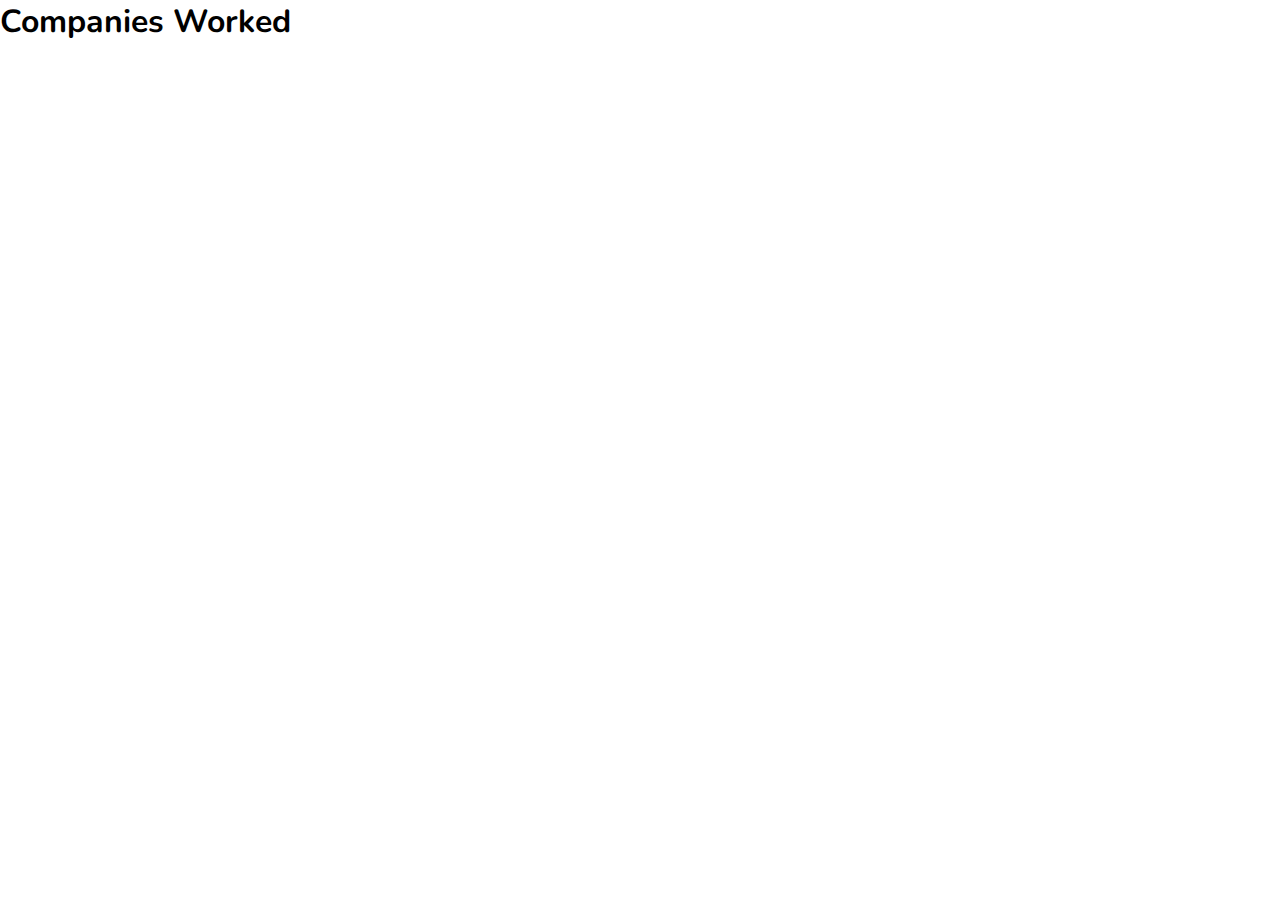
<file: companies-worked.html>
<!DOCTYPE html>
<html lang="en">
<head>
    <meta charset="UTF-8">
    <meta http-equiv="X-UA-Compatible" content="IE=edge">
    <meta name="viewport" content="width=device-width, initial-scale=1.0">
    <link rel="stylesheet" href="style.css">
    <title>Companies Worked</title>
</head>
<body>
    <h1>Companies Worked</h1>
</body>
</html>
</file>
<file: style.css>
@import url('https://fonts.googleapis.com/css2?family=Josefin+Sans&family=Nunito&display=swap');
*{
    margin: 0;
    padding: 0;
    box-sizing: border-box;
}
body{
    font-family: 'Nunito', sans-serif;
}
.wrapper{
    width: 100%;
}
header{
    width: 100%;
}
.nav-main{
    width: 100%;
    height: 62px;
    background-color: #000000;
    display: flex;
    justify-content: space-between;
}
.logo-area{
    width: 70%;
    height: 100%;
    display: flex;
    justify-content:flex-start;
    align-items: center;
    background-color: transparent;
}
.logo-area ul{
    display: flex;
    justify-content: center;
    align-items: center;
}
.logo-area ul li{
    list-style-type: none;
}
.logo-area ul li a{
    text-decoration: none;
    padding: 0 10px;
    letter-spacing: -0.5px;
    color: #ffffff;
}
.logo-area ul li a:hover{
    text-decoration: none;
    padding: 0 10px;
    letter-spacing: -0.5px;
    color: #b7b6b6;
}
.logo-area img{
    width: 40px;
    height: 40px;
    margin: 0 0 0 30px;
    border-radius: 50%;
}
.social-icons{
   width: 30%;
   height: 62px;
   background-color: transparent;
}
.search{
    width: 280px;
    position: relative;
    margin: 0 10px 0 20px;
    transition: all 500ms;
}
.search-onfocus{
    width: 350px;
    position: relative;
    margin: 0 10px 0 20px;
    background-color: #ffffff;
    border-radius: 5px;
    color: #24292f;
}
.slash{
    position: absolute;
    top: 5px;
    right: 8px;
    display: inline-block;
    color: #ffffff;
    width: 10px;
    height: 10px;
    padding: 8px;
    border: 0.5px solid #ffffff;
    border-radius: 3px;
}
.slash i{
    color: #ffffff;
    font-size: 8px;
    font-weight: 900;
    transform: rotate(90deg);
    position: absolute;
    top: 3px;
    right: 2px;
}
input[type="search"]{
    width: 100%;
    height: 30px;
    border: 0.5px solid #ffffff;
    color: #ffffff;
    border-radius: 5px;
    padding: 2px 10px;
    background-color: transparent;
}
::placeholder{
    font-size: 15px;
    font-family: 'Nunito', sans-serif;
    color: #c1c0c0;

}
input[type="search"]:focus{
    outline: none;
}
.social-icons{
    width: 30%;
}
.social-icons ul{
    display: flex;
    height: 62px;
    justify-content: flex-end;
    margin-right: 50px;
    align-items: center;
}
.social-icons ul li{
    padding: 0 10px;
    list-style-type: none;
}

.social-icons ul li i{
    font-size: 20px;
    color: #ffffff;
}
.social-icons ul li i:hover{
    font-size: 20px;
    color: rgb(155, 152, 152);
}
.social-icons ul li i a{
    font-size: 20px;
    color: #d1d2d3;
}
.identity-area{
    width: 100%;
    height: 50px;
    background-color: #eff3fd;
    align-items: center;
}
.identity-area a{
    text-decoration: none;
}
.user-icon{
    font-size: 20px;
    color: #8b8a8a;
    padding: 0 10px;
}
.user-name{
    display: inline-block;
    margin-top: 10px;
    font-size: 25px;
    color: #0969da;
}
.user-name:hover{
    display: inline-block;
    margin-top: 10px;
    font-size: 25px;
    color: #0c5fa2;
    text-decoration: underline;
    cursor: pointer;
}
.nav-sub{
    width: 100%;
    height: 50px;
    background-color: #eff3fd;
}
.nav-sub ul{
    display: flex;
    justify-content: flex-end;
    align-items: center;
    background-color: transparent;
    width: 85%;
    height: 100%;
}
.nav-sub ul li{
    list-style-type: none;
    padding: 0 15px;
    cursor: pointer;
}
.nav-sub ul li:hover{
    list-style-type: none;
    padding: 5px 15px;
    background-color: #d9e3fb;
    border-radius: 5px;
}
.fa-circle-info, .fa-briefcase, .fa-sheet-plastic, .fa-building, .fa-person-dots-from-line{
    padding-right: 10px;
    color: #8b8a8a;
}
.main{
    width: 100%;
    padding-top: 30px;
}
.main-wrapper{
    width: 95%;
    margin: 0 auto;
    display: flex;
    justify-content: space-between;
}
hr{
    margin-bottom: 10px;
    background-color: #d9e3fb;
}
.educational-section{
    width: 30%;
    position: relative;
}
.educational-section h1{
    width: 95%;
    margin: 0 auto;
    margin-bottom: 10px;
    border-radius: 5px;
    padding: 5px 20px;
    font-size: 18px;
    background-color: #d9e3fb;
}
.educational-section section p{
    font-size: 16px;
    display: flex;
    justify-content:space-between;
    padding: 5px;
    border-radius: 5px;
}
.educational-section h1::before{
    content: '';
    width: 5px;
    height: 28px;
    background-color: #2974f5;
    position: absolute;
    top: 3px;
    left: 1px;
    border-radius: 2px;
}
.certificate-para:hover{
   background-color: #d9e3fb;
   cursor: pointer;
}
.graduation-para:hover{
    background-color: #d9e3fb;
    cursor: pointer;
}
.post-para:hover{
    background-color: #d9e3fb;cursor: pointer;
}
.school-para:hover{
    background-color: #d9e3fb;
    cursor: pointer;
}
.courses,.graduation, .post-school, .school{
    width: 90%;margin: 0 auto;
    font-size: 1px;
    padding: 20px 0;
    display: none;
}
.courses-toggle{
    width: 90%;margin: 0 auto;
    font-size: 10px;
    display: block;
}
.graduation-toggle{
    width: 90%;margin: 0 auto;
    font-size: 10px;
    display: block;
}
.post-school-toggle{
    width: 90%;margin: 0 auto;
    font-size: 10px;
    display: block;
}
.school-toggle{
    width: 90%;margin: 0 auto;
    font-size: 10px;
    display: block;
}

.icon-carret-rotate{
    transform: rotate(180deg);
}
.side{
    width: 68%;
}
aside{
    width: 100%;
}

/* Personal Details Page Styling*/
.personal-wrapper{
   
}
</file>
